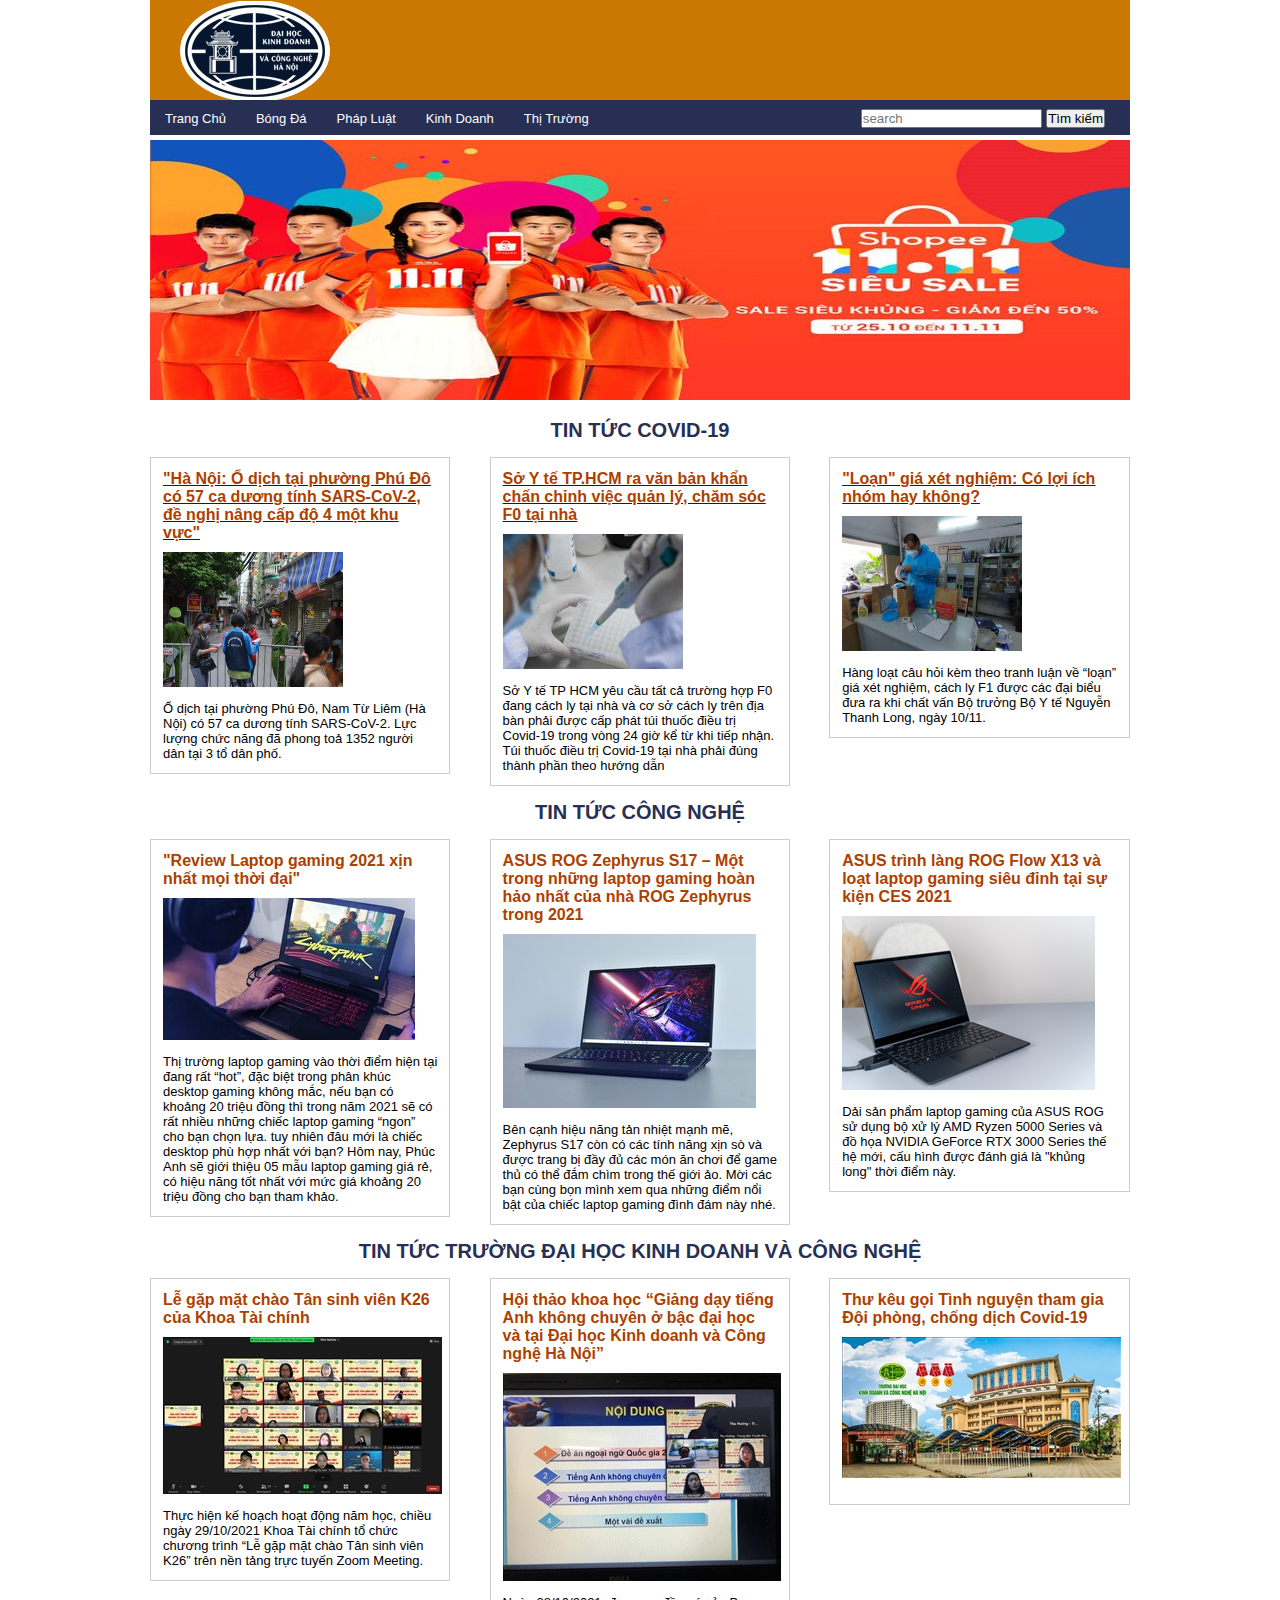
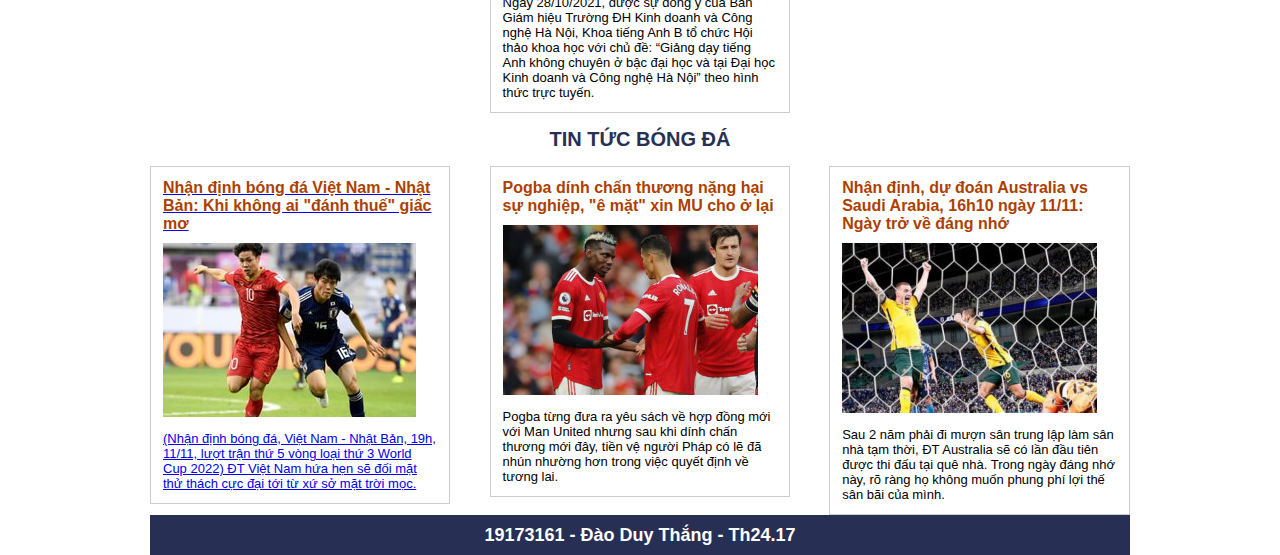
<file: index.html>
<!DOCTYPE html>
<html lang="en">
<head>

    <meta charset="UTF-8">
    <meta http-equiv="X-UA-Compatible" content="IE=edge">
    <meta name="viewport" content="width=device-width, initial-scale=1.0">
    <title></title>
    <link rel="stylesheet" href="style.css">
</head>
<body>
    <div class="container">
        <header>
            <a href="index.html"><img src="images/logo.png" alt=""></a>
        </header>

        <nav>
            <div class="menu">
                <ul>
                    <li><a href="">Trang Chủ</a></li>
                    <li><a href="">Bóng Đá</a></li>
                    <li><a href="">Pháp Luật</a></li>
                    <li><a href="">Kinh Doanh</a></li>
                    <li><a href="">Thị Trường</a></li>

                    
                </ul>
            </div>
            <div class="search">
                <input type="search" placeholder="search" >
                <button>Tìm kiếm</button>
            </div>
        </nav>

        <div id="slide">
                <a href="https://shopee.vn/"><img src="images/slide.jpg" alt=""></a>
        </div>

        <article>
            <h3>Tin tức Covid-19</h3>
            <div class="new_list">
                <div class="new_item">
                    <a href="new1.html">
                    <h4>"Hà Nội: Ổ dịch tại phường Phú Đô có 57 ca dương tính SARS-CoV-2, đề nghị nâng cấp độ 4 một khu vực" </h4>
                </a>
                    <img src="images/anh-1-1636608258-471-width640height480.jpg" alt="">
                    <div class="content">
                        <p> Ổ dịch tại phường Phú Đô, Nam Từ Liêm (Hà Nội) có 57 ca dương tính SARS-CoV-2. Lực lượng chức năng đã phong toả 1352 người dân tại 3 tổ dân phố.</p>
                    
                    </div>
                </div>

                <div class="new_item">
                    <a href="new2.html">
                    <h4>Sở Y tế TP.HCM ra văn bản khẩn chấn chỉnh việc quản lý, chăm sóc F0 tại nhà </h4>
                </a>
                    <img src="images/2mfbm1rz-1636595394-884-width640height480.jpg" alt="">
                    <div class="content">
                        <p>Sở Y tế TP HCM yêu cầu tất cả trường hợp F0 đang cách ly tại nhà và cơ sở cách ly trên địa bàn phải được cấp phát túi thuốc điều trị Covid-19 trong vòng 24 giờ kể từ khi tiếp nhận. Túi thuốc điều trị Covid-19 tại nhà phải đúng thành phần theo hướng dẫn</p>
                    </div>
                </div>

                <div class="new_item"  id="fix">
                    <a href="news3.html">
                    <h4>"Loạn" giá xét nghiệm: Có lợi ích nhóm hay không? </h4>
                </a>
                    <img src="images/aa.jpg" alt="">
                    <div class="content">
                        <p>Hàng loạt câu hỏi kèm theo tranh luận về “loạn” giá xét nghiệm, cách ly F1 được các đại biểu đưa ra khi chất vấn Bộ trưởng Bộ Y tế Nguyễn Thanh Long, ngày 10/11.</p>
                    </div>
                </div>
    <div style="clear: both;"></div>
        </article>

        <article>
            <h3>Tin tức Công Nghệ</h3>
            <div class="new_list">
                <div class="new_item">
                    
                    <h4>"Review Laptop gaming 2021 xịn nhất mọi thời đại" </h4>
                    <img src="images/anh_1.jpg" alt="">
                    <div class="content">
                        <p> Thị trường laptop gaming vào thời điểm hiện tại đang rất “hot”, đặc biệt trong phân khúc desktop gaming không mắc, nếu bạn có khoảng 20 triệu đồng thì trong năm 2021 sẽ có rất nhiều những chiếc laptop gaming “ngon” cho bạn chọn lựa. tuy nhiên đâu mới là chiếc desktop phù hợp nhất với bạn? Hôm nay, Phúc Anh sẽ giới thiệu 05 mẫu laptop gaming giá rẻ, có hiệu năng tốt nhất với mức giá khoảng 20 triệu đồng cho bạn tham khảo.</p>
                    </div>
                </div>
                <div class="new_item">
                    <h4>ASUS ROG Zephyrus S17 – Một trong những laptop gaming hoàn hảo nhất của nhà ROG Zephyrus trong 2021 </h4>
                    <img src="images/anh_2.jpg" alt="">
                    <div class="content">
                        <p>Bên cạnh hiệu năng tản nhiệt mạnh mẽ, Zephyrus S17 còn có các tính năng xịn sò và được trang bị đầy đủ các món ăn chơi để game thủ có thể đắm chìm trong thế giới ảo. Mời các bạn cùng bọn mình xem qua những điểm nổi bật của chiếc laptop gaming đình đám này nhé.</p>
                    </div>
                </div>
                <div class="new_item"  id="fix">
                    <h4>ASUS trình làng ROG Flow X13 và loạt laptop gaming siêu đỉnh tại sự kiện CES 2021 </h4>
                    <img src="images/anh_3.jpg" alt="">
                    <div class="content">
                        <p>Dải sản phẩm laptop gaming của ASUS ROG sử dụng bộ xử lý AMD Ryzen 5000 Series và đồ họa NVIDIA GeForce RTX 3000 Series thế hệ mới, cấu hình được đánh giá là "khủng long" thời điểm này.</p>
                    </div>
                </div>
    <div style="clear: both;"></div>
        </article>

        <article>
            <h3>Tin tức trường đại học Kinh Doanh và Công Nghệ</h3>
            <div class="new_list">
                <div class="new_item">
                    <h4>Lễ gặp mặt chào Tân sinh viên K26 của Khoa Tài chính </h4>
                    <img src="images/anh_4.jpg" alt="">
                    <div class="content">
                        <p>Thực hiện kế hoạch hoạt động năm học, chiều ngày 29/10/2021 Khoa Tài chính tổ chức chương trình “Lễ gặp mặt chào Tân sinh viên K26” trên nền tảng trực tuyến Zoom Meeting.</p>
                    </div>
                </div>
                <div class="new_item">
                    <h4>Hội thảo khoa học “Giảng dạy tiếng Anh không chuyên ở bậc đại học và tại Đại học Kinh doanh và Công nghệ Hà Nội” </h4>
                    <img src="images/anh_5.jpg" alt="">
                    <div class="content">
                        <p>Ngày 28/10/2021, được sự đồng ý của Ban Giám hiệu Trường ĐH Kinh doanh và Công nghệ Hà Nội, Khoa tiếng Anh B tổ chức Hội thảo khoa học với chủ đề: “Giảng dạy tiếng Anh không chuyên ở bậc đại học và tại Đại học Kinh doanh và Công nghệ Hà Nội” theo hình thức trực tuyến.</p>
                    </div>
                </div>
                <div class="new_item"  id="fix">
                    <h4>Thư kêu gọi Tình nguyện tham gia Đội phòng, chống dịch Covid-19 </h4>
                    <img src="images/anh_6.jpg" alt="">
                    <div class="content">
                        <p></p>
                    </div>
                </div>
    <div style="clear: both;"></div>
        </article>

        <article>
            <h3>Tin Tức bóng đá</h3>
            <div class="new_list">
                <div class="new_item">
                    <a href="google.com">
                    <h4>Nhận định bóng đá Việt Nam - Nhật Bản: Khi không ai "đánh thuế" giấc mơ </h4>
                    <img src="images/anh_7.jpg" alt="">
                    <div class="content">
                        <p>(Nhận định bóng đá, Việt Nam - Nhật Bản, 19h, 11/11, lượt trận thứ 5 vòng loại thứ 3 World Cup 2022) ĐT Việt Nam hứa hẹn sẽ đối mặt thử thách cực đại tới từ xứ sở mặt trời mọc.</p>
                    </a>
                    </div>
                </div>
                <div class="new_item">
                    <h4>Pogba dính chấn thương nặng hại sự nghiệp, "ê mặt" xin MU cho ở lại </h4>
                    <img src="images/anh_8.jpg" alt="">
                    <div class="content">
                        <p>Pogba từng đưa ra yêu sách về hợp đồng mới với Man United nhưng sau khi dính chấn thương mới đây, tiền vệ người Pháp có lẽ đã nhún nhường hơn trong việc quyết định về tương lai.</p>
                    </div>
                </div>
                <div class="new_item"  id="fix">
                    <h4>Nhận định, dự đoán Australia vs Saudi Arabia, 16h10 ngày 11/11: Ngày trở về đáng nhớ </h4>
                    <img src="images/anh_9.jpg" alt="">
                    <div class="content">
                        <p>Sau 2 năm phải đi mượn sân trung lập làm sân nhà tạm thời, ĐT Australia sẽ có lần đầu tiên được thi đấu tại quê nhà. Trong ngày đáng nhớ này, rõ ràng họ không muốn phung phí lợi thế sân bãi của mình.</p>
                    </div>
                </div>
    <div style="clear: both;"></div>
        </article>

        <footer>
                    19173161 - Đào Duy Thắng - Th24.17
        </footer>

    </div> 

</body>
</html>
</file>
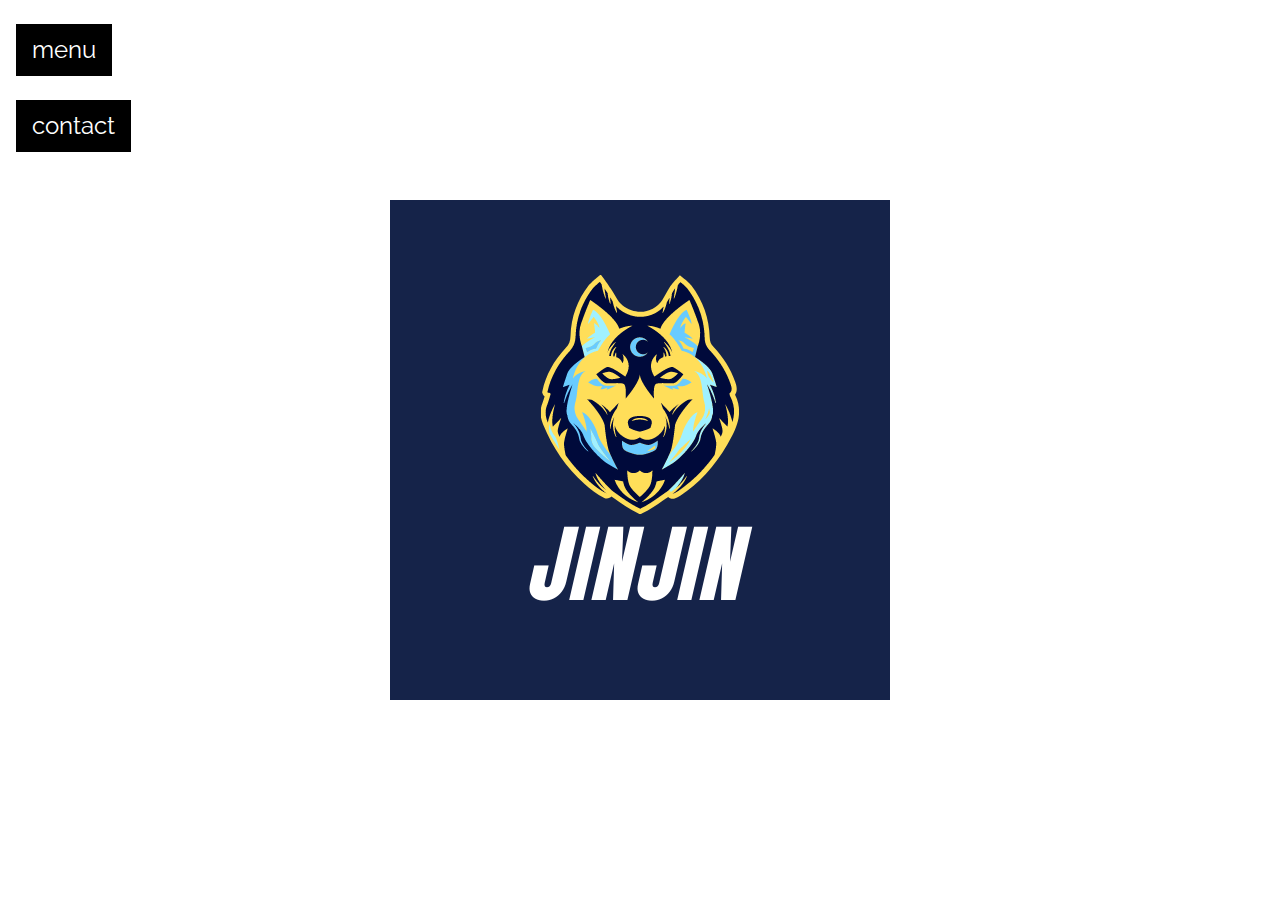
<file: demo.html>
<!DOCTYPE html>
<html>
<title>Mì Cay</title>
<meta charset="UTF-8">
<meta name="viewport" content="width=device-width, initial-scale=1">
<link rel="stylesheet" href="https://www.w3schools.com/w3css/4/w3.css">
<link rel="stylesheet" href="https://fonts.googleapis.com/css?family=Raleway">
<style>
body,h1,h5 {font-family: "Raleway", sans-serif}
body, html {height: 100%}
.bgimg {
  background-image: url('https://preview.redd.it/pnda3gvz1hx51.jpg?width=1920&format=pjpg&auto=webp&s=635bec3e67cab6e73e28421f9cf98f43b24a8ba1');
  min-height: 100%;
  background-position: center;
  background-size: cover;
}
</style>
<body>

<div class="bgimg w3-display-container w3-text-white">
  <div class="w3-display-middle w3-jumbo">
    <p><img src="images/jinjin.png"></p>
    
  </div>
  <div class="w3-display-topleft w3-container w3-xlarge">
    <p><button onclick="document.getElementById('menu').style.display='block'" class="w3-button w3-black">menu</button></p>
    <p><button onclick="document.getElementById('contact').style.display='block'" class="w3-button w3-black">contact</button></p>
  </div>
  <div class="w3-display-bottomleft w3-container">
    <p class="w3-xlarge">Thứ 2 - Chủ Nhật 10h-23h</p>
    <p class="w3-large">157 Chí Kiên , TP Bắc Kạn</p>
    <p>Fb cá nhân <a href="https://www.facebook.com/duythang141020" target="_blank">Duy Thắng</a></p>
  </div>
</div>

<!-- Menu Modal -->
<div id="menu" class="w3-modal">
  <div class="w3-modal-content w3-animate-zoom">
    <div class="w3-container w3-black w3-display-container">
      <span onclick="document.getElementById('menu').style.display='none'" class="w3-button w3-display-topright w3-large">x</span>
      <h1>Mì Cay</h1>
    </div>
    <div class="w3-container">
      <h5>Mì Cay Hải Sản <b>40.000VNĐ</b></h5>
      <h5>Mì Cay Bò <b>50.000VNĐ</b></h5>
      <h5>Mì Cay Thập Cẩm <b>45.000VNĐ</b></h5>
    </div>
    <div class="w3-container w3-black">
      <h1>Đồ Ăn Kèm</h1>
    </div>
    <div class="w3-container">
      <h5>Xúc Xích <b>10.000VNĐ</b></h5>
      <h5>Kim Chi <b>10.000VNĐ</b></h5>
      <h5>Cải tím <b>10.000VNĐ</b></h5>
      <h5>Gà rán <b>25.000VNĐ</b></h5>
      <h5>Sushi <b>20.000VNĐ</b></h5>
    </div>
    <div class="w3-container w3-black">
      <h1>Nước Uống</h1>
    </div>
    <div class="w3-container">
      <h5>Nước lọc <b>10.000VNĐ</b></h5>
      <h5>CooCaa <b>10.000VNĐ</b></h5>
      <h5>Nước Chanh <b>15.000VNĐ</b></h5>
      <h5>Pepsi <b>15.000VNĐ</b></h5>
    </div>
  </div>
</div>

<!-- Contact Modal -->
<div id="contact" class="w3-modal">
  <div class="w3-modal-content w3-animate-zoom">
    <div class="w3-container w3-black">
      <span onclick="document.getElementById('contact').style.display='none'" class="w3-button w3-display-topright w3-large">x</span>
      <h1>Contact</h1>
    </div>
    <div class="w3-container">
      <p>Đặt bàn,tổ chức sự kiện liên hệ cho chúng tôi:</p>
      <form action="/action_page.php" target="_blank">
        <p><input class="w3-input w3-padding-16 w3-border" type="text" placeholder="Tên của bạn" required name="Name"></p>
        <p><input class="w3-input w3-padding-16 w3-border" type="number" placeholder="Số người" required name="People"></p>
        <p><input class="w3-input w3-padding-16 w3-border" type="datetime-local" placeholder="Date and time" required name="date" value="2021-11-19T20:00"></p>
        <p><input class="w3-input w3-padding-16 w3-border" type="text" placeholder="Ghi chú \ Yêu cầu đặc biệt" required name="Message"></p>
        <p><button class="w3-button" type="submit">Gửi</button></p>
      </form>
    </div>
  </div>
</div>

</body>
</html>
</file>
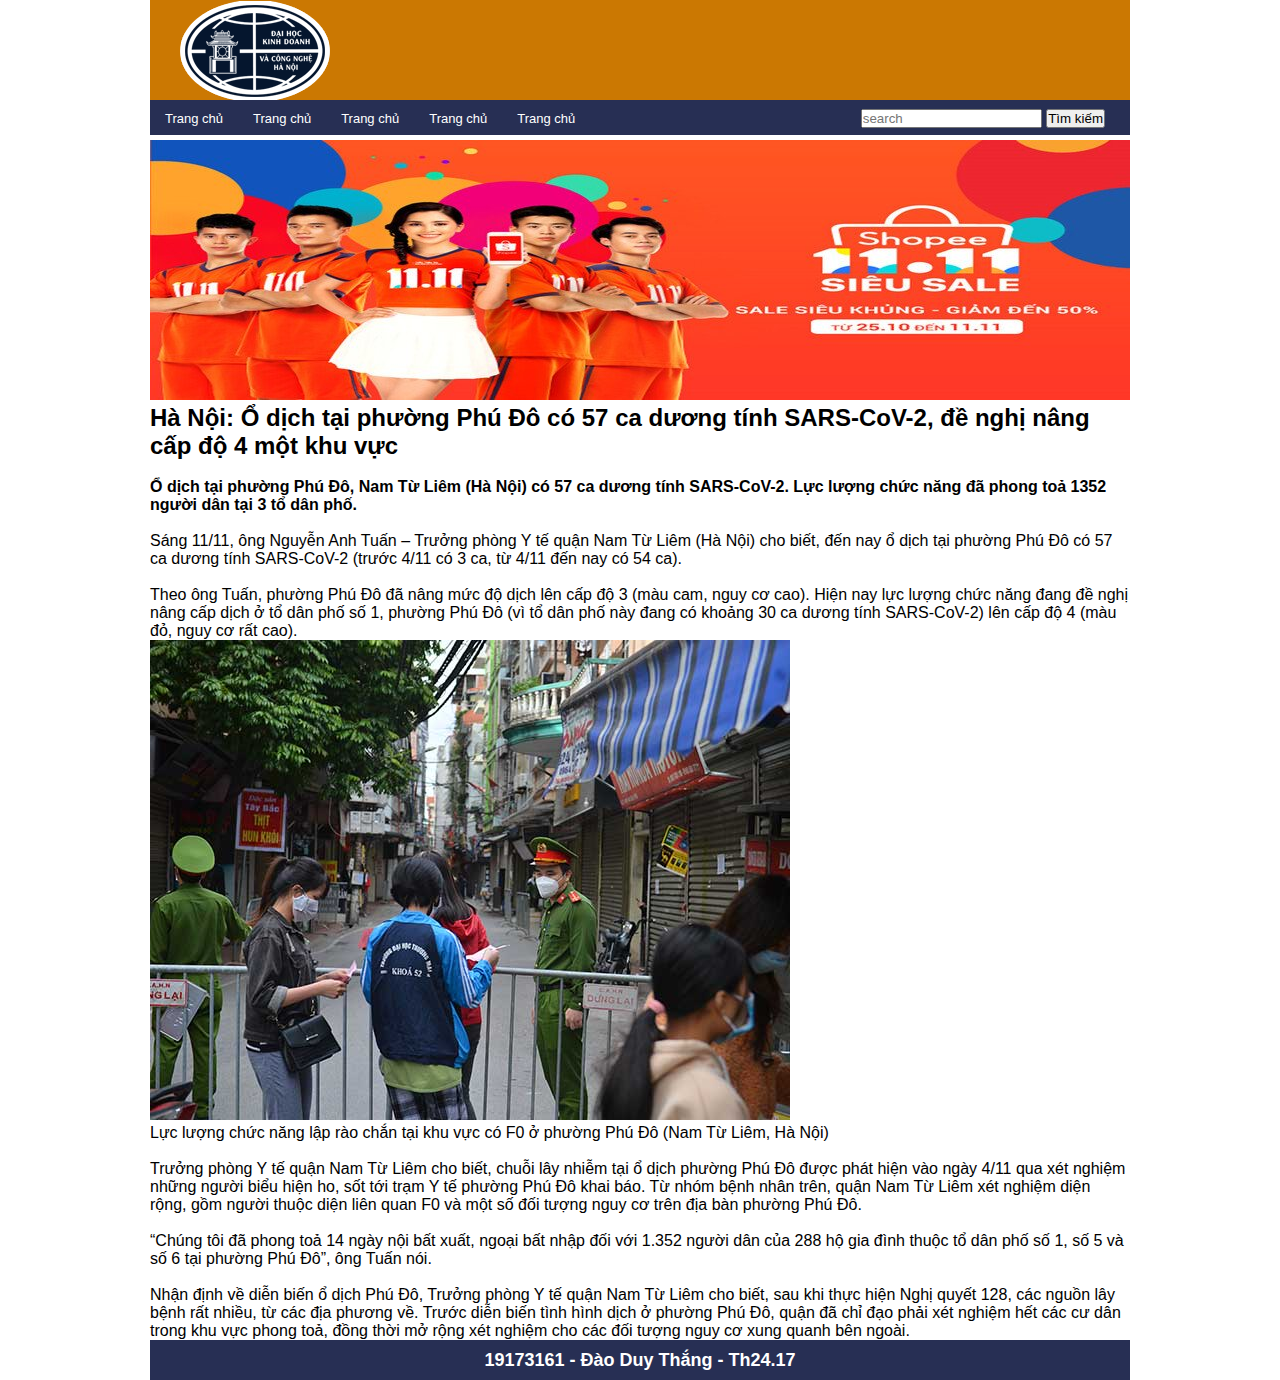
<file: new1.html>
<!DOCTYPE html>
<html lang="en">
<head>

    <meta charset="UTF-8">
    <meta http-equiv="X-UA-Compatible" content="IE=edge">
    <meta name="viewport" content="width=device-width, initial-scale=1.0">
    <title></title>
    <link rel="stylesheet" href="style.css">
</head>
<body>
    <div class="container">
        <header>
            <a href="index.html"><img src="images/logo.png" alt=""></a>
        </header>

        <nav>
            <div class="menu">
                <ul>
                    <li><a href="">Trang chủ</a></li>
                    <li><a href="">Trang chủ</a></li>
                    <li><a href="">Trang chủ</a></li>
                    <li><a href="">Trang chủ</a></li>
                    <li><a href="">Trang chủ</a></li>

                    
                </ul>
            </div>
            <div class="search">
                <input type="search" placeholder="search" >
                <button>Tìm kiếm</button>
            </div>
        </nav>

        <div id="slide">
                <a href="https://shopee.vn/"><img src="images/slide.jpg" alt=""></a>
        </div>

        <h2>Hà Nội: Ổ dịch tại phường Phú Đô có 57 ca dương tính SARS-CoV-2, đề nghị nâng cấp độ 4 một khu vực</h2>
       <br>
        <h4>Ổ dịch tại phường Phú Đô, Nam Từ Liêm (Hà Nội) có 57 ca dương tính SARS-CoV-2. Lực lượng chức năng đã phong toả 1352 người dân tại 3 tổ dân phố.</h4>
        <br>
        <p>Sáng 11/11, ông Nguyễn Anh Tuấn – Trưởng phòng Y tế quận Nam Từ Liêm (Hà Nội) cho biết, đến nay ổ dịch tại phường Phú Đô có 57 ca dương tính SARS-CoV-2 (trước 4/11 có 3 ca, từ 4/11 đến nay có 54 ca).</p>
        <br>
        Theo ông Tuấn, phường Phú Đô đã nâng mức độ dịch lên cấp độ 3 (màu cam, nguy cơ cao). Hiện nay lực lượng chức năng đang đề nghị nâng cấp dịch ở tổ dân phố số 1, phường Phú Đô (vì tổ dân phố này đang có khoảng 30 ca dương tính SARS-CoV-2) lên cấp độ 4 (màu đỏ, nguy cơ rất cao).
        <br>
        <img src="images/new1.jpg" alt="" >
        <p>Lực lượng chức năng lập rào chắn tại khu vực có F0 ở phường Phú Đô (Nam Từ Liêm, Hà Nội)</p>
        <br>
        <p>Trưởng phòng Y tế quận Nam Từ Liêm cho biết, chuỗi lây nhiễm tại ổ dịch phường Phú Đô được phát hiện vào ngày 4/11 qua xét nghiệm những người biểu hiện ho, sốt tới trạm Y tế phường Phú Đô khai báo. Từ nhóm bệnh nhân trên, quận Nam Từ Liêm xét nghiệm diện rộng, gồm người thuộc diện liên quan F0 và một số đối tượng nguy cơ trên địa bàn phường Phú Đô.</p>
        <br>
        <p>“Chúng tôi đã phong toả 14 ngày nội bất xuất, ngoại bất nhập đối với 1.352 người dân của 288 hộ gia đình thuộc tổ dân phố số 1, số 5 và số 6 tại phường Phú Đô”, ông Tuấn nói.</p>
        <br>
        <p>Nhận định về diễn biến ổ dịch Phú Đô, Trưởng phòng Y tế quận Nam Từ Liêm cho biết, sau khi thực hiện Nghị quyết 128, các nguồn lây bệnh rất nhiều, từ các địa phương về. Trước diễn biến tình hình dịch ở phường Phú Đô, quận đã chỉ đạo phải xét nghiệm hết các cư dân trong khu vực phong toả, đồng thời mở rộng xét nghiệm cho các đối tượng nguy cơ xung quanh bên ngoài.</p>
        <footer>
                    19173161 - Đào Duy Thắng - Th24.17
        </footer>

    </div> 

</body>
</html>
</file>
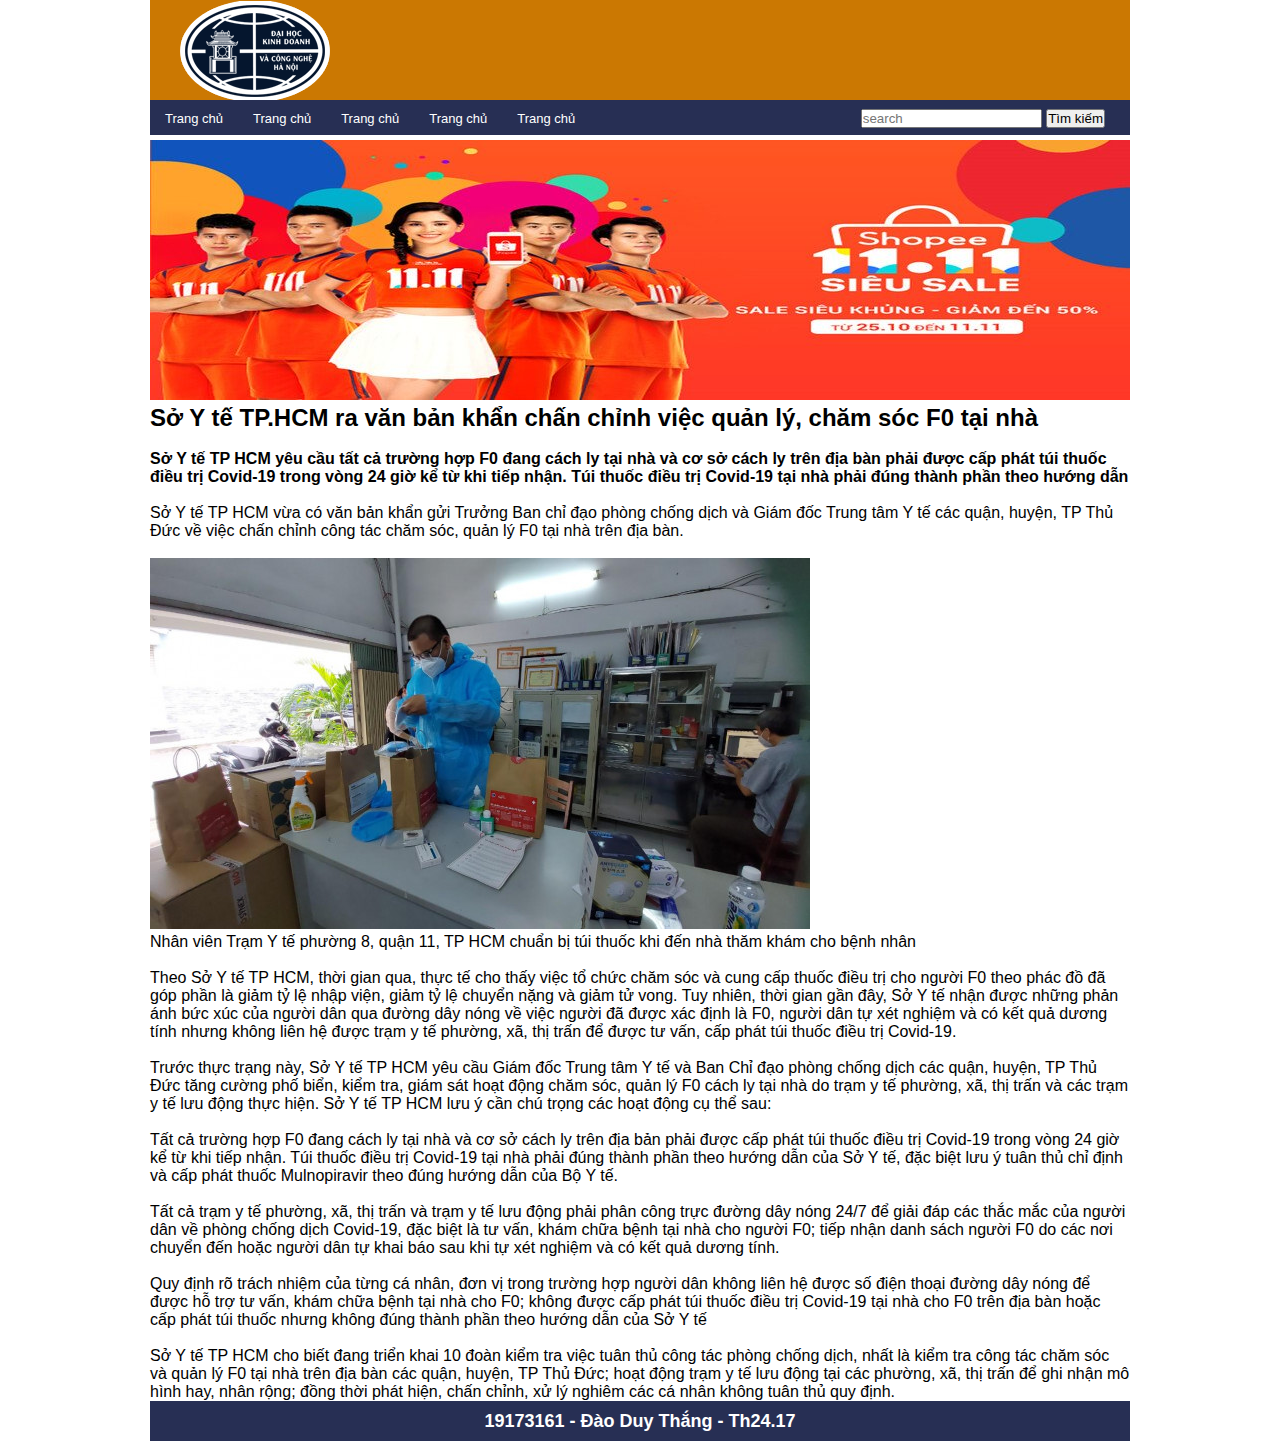
<file: new2.html>
<!DOCTYPE html>
<html lang="en">
<head>

    <meta charset="UTF-8">
    <meta http-equiv="X-UA-Compatible" content="IE=edge">
    <meta name="viewport" content="width=device-width, initial-scale=1.0">
    <title></title>
    <link rel="stylesheet" href="style.css">
</head>
<body>
    <div class="container">
        <header>
            <a href="index.html"><img src="images/logo.png" alt=""></a>
        </header>

        <nav>
            <div class="menu">
                <ul>
                    <li><a href="">Trang chủ</a></li>
                    <li><a href="">Trang chủ</a></li>
                    <li><a href="">Trang chủ</a></li>
                    <li><a href="">Trang chủ</a></li>
                    <li><a href="">Trang chủ</a></li>

                    
                </ul>
            </div>
            <div class="search">
                <input type="search" placeholder="search" >
                <button>Tìm kiếm</button>
            </div>
        </nav>

        <div id="slide">
                <a href="https://shopee.vn/"><img src="images/slide.jpg" alt=""></a>
        </div>

        <h2>Sở Y tế TP.HCM ra văn bản khẩn chấn chỉnh việc quản lý, chăm sóc F0 tại nhà</h2>
        <br>
        <h4>Sở Y tế TP HCM yêu cầu tất cả trường hợp F0 đang cách ly tại nhà và cơ sở cách ly trên địa bàn phải được cấp phát túi thuốc điều trị Covid-19 trong vòng 24 giờ kể từ khi tiếp nhận. Túi thuốc điều trị Covid-19 tại nhà phải đúng thành phần theo hướng dẫn</h4>
        <br>
        <p>Sở Y tế TP HCM vừa có văn bản khẩn gửi Trưởng Ban chỉ đạo phòng chống dịch và Giám đốc Trung tâm Y tế các quận, huyện, TP Thủ Đức về việc chấn chỉnh công tác chăm sóc, quản lý F0 tại nhà trên địa bàn.</p>
        <br>
        <img src="images/news2.jpg">
        <p>Nhân viên Trạm Y tế phường 8, quận 11, TP HCM chuẩn bị túi thuốc khi đến nhà thăm khám cho bệnh nhân</p>
        <br>
        Theo Sở Y tế TP HCM, thời gian qua, thực tế cho thấy việc tổ chức chăm sóc và cung cấp thuốc điều trị cho người F0 theo phác đồ đã góp phần là giảm tỷ lệ nhập viện, giảm tỷ lệ chuyển nặng và giảm tử vong. Tuy nhiên, thời gian gần đây, Sở Y tế nhận được những phản ánh bức xúc của người dân qua đường dây nóng về việc người đã được xác định là F0, người dân tự xét nghiệm và có kết quả dương tính nhưng không liên hệ được trạm y tế phường, xã, thị trấn để được tư vấn, cấp phát túi thuốc điều trị Covid-19. </p>
<br>
    <p>Trước thực trạng này, Sở Y tế TP HCM yêu cầu Giám đốc Trung tâm Y tế và Ban Chỉ đạo phòng chống dịch các quận, huyện, TP Thủ Đức tăng cường phố biển, kiểm tra, giám sát hoạt động chăm sóc, quản lý F0 cách ly tại nhà do trạm y tế phường, xã, thị trấn và các trạm y tế lưu động thực hiện.  Sở Y tế TP HCM lưu ý cần chú trọng các hoạt động cụ thể sau: </p>
<br>
<Tất>Tất cả trường hợp F0 đang cách ly tại nhà và cơ sở cách ly trên địa bản phải được cấp phát túi thuốc điều trị Covid-19 trong vòng 24 giờ kể từ khi tiếp nhận. Túi thuốc điều trị Covid-19 tại nhà phải đúng thành phần theo hướng dẫn của Sở Y tế, đặc biệt lưu ý tuân thủ chỉ định và cấp phát thuốc Mulnopiravir theo đúng hướng dẫn của Bộ Y tế. </p>
<br>
<p>Tất cả trạm y tế phường, xã, thị trấn và trạm y tế lưu động phải phân công trực đường dây nóng 24/7 để giải đáp các thắc mắc của người dân về phòng chống dịch Covid-19, đặc biệt là tư vấn, khám chữa bệnh tại nhà cho người F0; tiếp nhận danh sách người F0 do các nơi chuyển đến hoặc người dân tự khai báo sau khi tự xét nghiệm và có kết quả dương tính. </p>
<br>
<Quy>Quy định rõ trách nhiệm của từng cá nhân, đơn vị trong trường hợp người dân không liên hệ được số điện thoại đường dây nóng để được hỗ trợ tư vấn, khám chữa bệnh tại nhà cho F0; không được cấp phát túi thuốc điều trị Covid-19 tại nhà cho F0 trên địa bàn hoặc cấp phát túi thuốc nhưng không đúng thành phần theo hướng dẫn của Sở Y tế </p>
<br>
<p>Sở Y tế TP HCM cho biết đang triển khai 10 đoàn kiểm tra việc tuân thủ công tác phòng chống dịch, nhất là kiểm tra công tác chăm sóc và quản lý F0 tại nhà trên địa bàn các quận, huyện, TP Thủ Đức; hoạt động trạm y tế lưu động tại các phường, xã, thị trấn để ghi nhận mô hình hay, nhân rộng; đồng thời phát hiện, chấn chỉnh, xử lý nghiêm các cá nhân không tuân thủ quy định.</p>
        <footer>
                    19173161 - Đào Duy Thắng - Th24.17
        </footer>

    </div> 

</body>
</html>
</file>
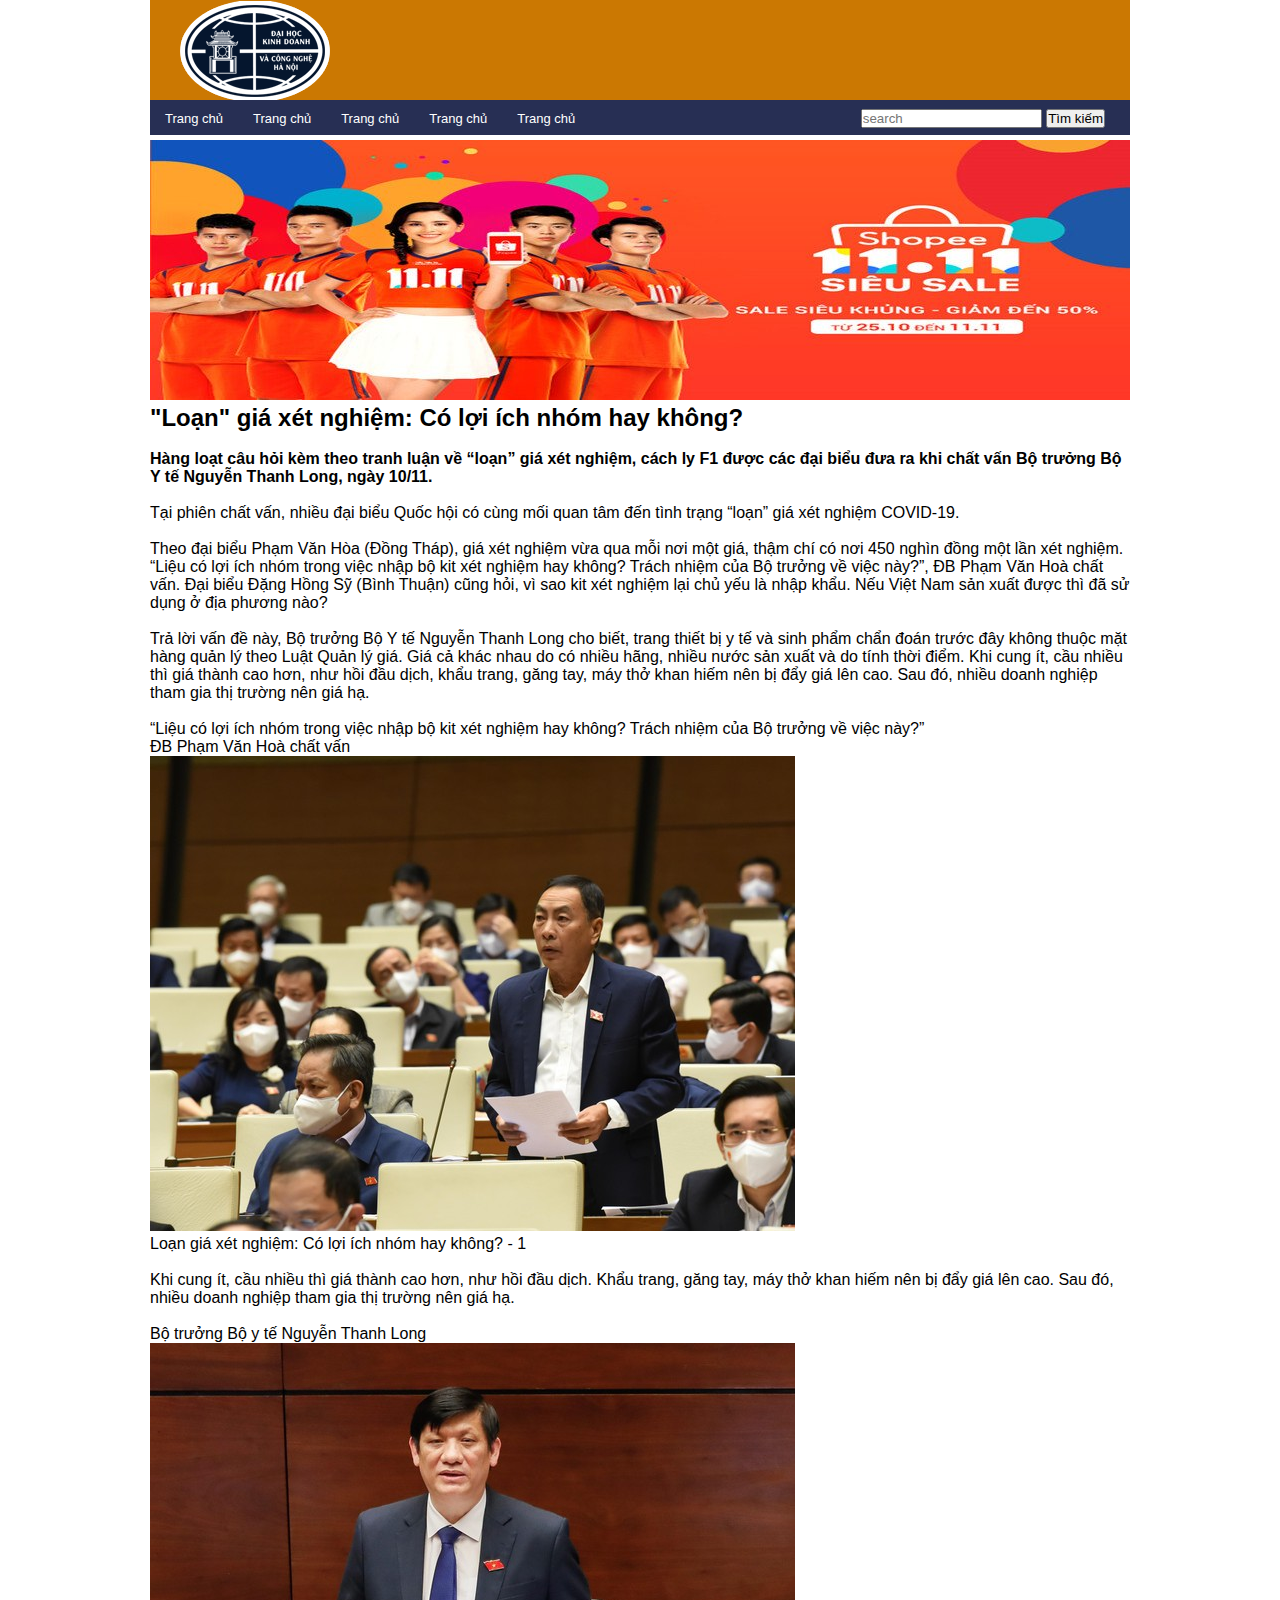
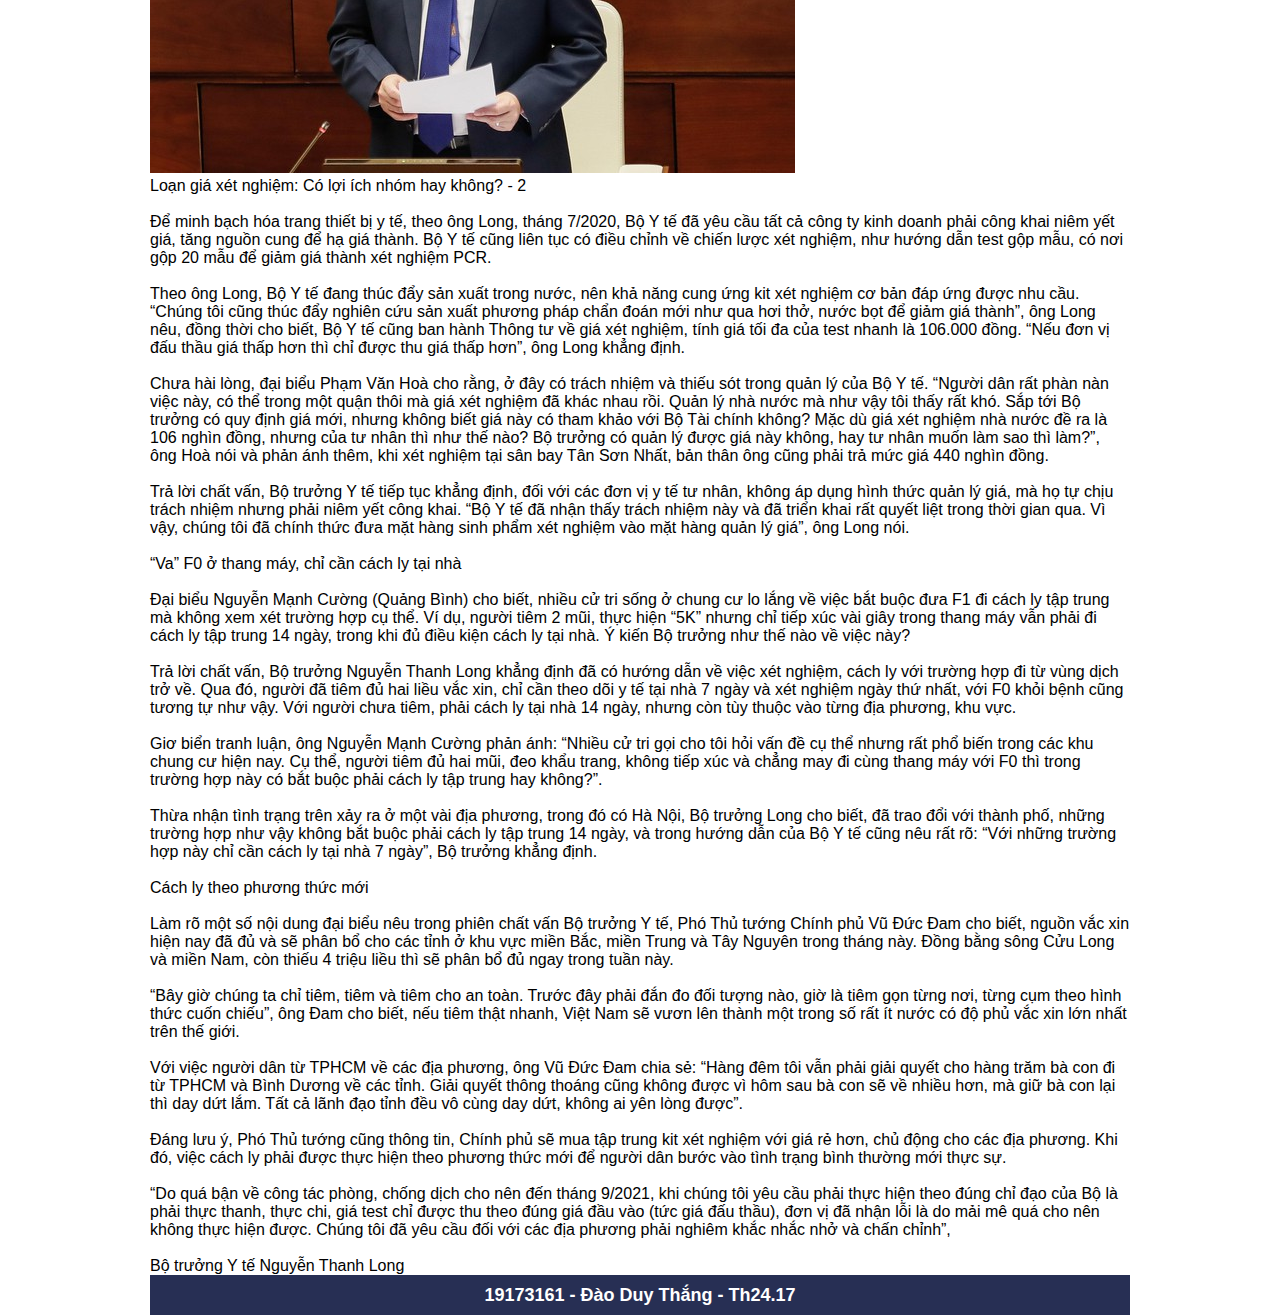
<file: news3.html>
<!DOCTYPE html>
<html lang="en">
<head>

    <meta charset="UTF-8">
    <meta http-equiv="X-UA-Compatible" content="IE=edge">
    <meta name="viewport" content="width=device-width, initial-scale=1.0">
    <title></title>
    <link rel="stylesheet" href="style.css">
</head>
<body>
    <div class="container">
        <header>
            <a href="index.html"><img src="images/logo.png" alt=""></a>
        </header>

        <nav>
            <div class="menu">
                <ul>
                    <li><a href="">Trang chủ</a></li>
                    <li><a href="">Trang chủ</a></li>
                    <li><a href="">Trang chủ</a></li>
                    <li><a href="">Trang chủ</a></li>
                    <li><a href="">Trang chủ</a></li>

                    
                </ul>
            </div>
            <div class="search">
                <input type="search" placeholder="search" >
                <button>Tìm kiếm</button>
            </div>
        </nav>

        <div id="slide">
                <a href="https://shopee.vn/"><img src="images/slide.jpg" alt=""></a>
        </div>

        <h2>"Loạn" giá xét nghiệm: Có lợi ích nhóm hay không?</h2>
        <br>
        <h4>Hàng loạt câu hỏi kèm theo tranh luận về “loạn” giá xét nghiệm, cách ly F1 được các đại biểu đưa ra khi chất vấn Bộ trưởng Bộ Y tế Nguyễn Thanh Long, ngày 10/11.</h4>
        <br>
       <p> Tại phiên chất vấn, nhiều đại biểu Quốc hội có cùng mối quan tâm đến tình trạng “loạn” giá xét nghiệm COVID-19.</p>
       <br>
        <p>Theo đại biểu Phạm Văn Hòa (Đồng Tháp), giá xét nghiệm vừa qua mỗi nơi một giá, thậm chí có nơi 450 nghìn đồng một lần xét nghiệm. “Liệu có lợi ích nhóm trong việc nhập bộ kit xét nghiệm hay không? Trách nhiệm của Bộ trưởng về việc này?”, ĐB Phạm Văn Hoà chất vấn. Đại biểu Đặng Hồng Sỹ (Bình Thuận) cũng hỏi, vì sao kit xét nghiệm lại chủ yếu là nhập khẩu. Nếu Việt Nam sản xuất được thì đã sử dụng ở địa phương nào?</p>
        <br>
            <p>Trả lời vấn đề này, Bộ trưởng Bộ Y tế Nguyễn Thanh Long cho biết, trang thiết bị y tế và sinh phẩm chẩn đoán trước đây không thuộc mặt hàng quản lý theo Luật Quản lý giá. Giá cả khác nhau do có nhiều hãng, nhiều nước sản xuất và do tính thời điểm. Khi cung ít, cầu nhiều thì giá thành cao hơn, như hồi đầu dịch, khẩu trang, găng tay, máy thở khan hiếm nên bị đẩy giá lên cao. Sau đó, nhiều doanh nghiệp tham gia thị trường nên giá hạ.</p>
            <br>
                <p>“Liệu có lợi ích nhóm trong việc nhập bộ kit xét nghiệm hay không? Trách nhiệm của Bộ trưởng về việc này?”
                    <br>
                    <p>ĐB Phạm Văn Hoà chất vấn</p>
                    <img src="images/3_1.jpg"
                    <br>
                        <p>Loạn giá xét nghiệm: Có lợi ích nhóm hay không? - 1</p>
                        <br>
                            <p>Khi cung ít, cầu nhiều thì giá thành cao hơn, như hồi đầu dịch. Khẩu trang, găng tay, máy thở khan hiếm nên bị đẩy giá lên cao. Sau đó, nhiều doanh nghiệp tham gia thị trường nên giá hạ.</p>
                            <br>
                                <p>Bộ trưởng Bộ y tế Nguyễn Thanh Long</p>
                                <img src="images/3_2.jpg">
                                <br>
                                    <p>Loạn giá xét nghiệm: Có lợi ích nhóm hay không? - 2</p>
                                    <br>
                                        <p>Để minh bạch hóa trang thiết bị y tế, theo ông Long, tháng 7/2020, Bộ Y tế đã yêu cầu tất cả công ty kinh doanh phải công khai niêm yết giá, tăng nguồn cung để hạ giá thành. Bộ Y tế cũng liên tục có điều chỉnh về chiến lược xét nghiệm, như hướng dẫn test gộp mẫu, có nơi gộp 20 mẫu để giảm giá thành xét nghiệm PCR.</p>
                                        <br>
                                            <p>Theo ông Long, Bộ Y tế đang thúc đẩy sản xuất trong nước, nên khả năng cung ứng kit xét nghiệm cơ bản đáp ứng được nhu cầu. “Chúng tôi cũng thúc đẩy nghiên cứu sản xuất phương pháp chẩn đoán mới như qua hơi thở, nước bọt để giảm giá thành”, ông Long nêu, đồng thời cho biết, Bộ Y tế cũng ban hành Thông tư về giá xét nghiệm, tính giá tối đa của test nhanh là 106.000 đồng. “Nếu đơn vị đấu thầu giá thấp hơn thì chỉ được thu giá thấp hơn”, ông Long khẳng định.</p>
                                            <br>
                                                <p>Chưa hài lòng, đại biểu Phạm Văn Hoà cho rằng, ở đây có trách nhiệm và thiếu sót trong quản lý của Bộ Y tế. “Người dân rất phàn nàn việc này, có thể trong một quận thôi mà giá xét nghiệm đã khác nhau rồi. Quản lý nhà nước mà như vậy tôi thấy rất khó. Sắp tới Bộ trưởng có quy định giá mới, nhưng không biết giá này có tham khảo với Bộ Tài chính không? Mặc dù giá xét nghiệm nhà nước đề ra là 106 nghìn đồng, nhưng của tư nhân thì như thế nào? Bộ trưởng có quản lý được giá này không, hay tư nhân muốn làm sao thì làm?”, ông Hoà nói và phản ánh thêm, khi xét nghiệm tại sân bay Tân Sơn Nhất, bản thân ông cũng phải trả mức giá 440 nghìn đồng.</p>
                                                <br>
                                                    <p>Trả lời chất vấn, Bộ trưởng Y tế tiếp tục khẳng định, đối với các đơn vị y tế tư nhân, không áp dụng hình thức quản lý giá, mà họ tự chịu trách nhiệm nhưng phải niêm yết công khai. “Bộ Y tế đã nhận thấy trách nhiệm này và đã triển khai rất quyết liệt trong thời gian qua. Vì vậy, chúng tôi đã chính thức đưa mặt hàng sinh phẩm xét nghiệm vào mặt hàng quản lý giá”, ông Long nói.</p>
                                                    <br>
                                                        <p>“Va” F0 ở thang máy, chỉ cần cách ly tại nhà</p>
                                                        <br>
                                                            <p>Đại biểu Nguyễn Mạnh Cường (Quảng Bình) cho biết, nhiều cử tri sống ở chung cư lo lắng về việc bắt buộc đưa F1 đi cách ly tập trung mà không xem xét trường hợp cụ thể. Ví dụ, người tiêm 2 mũi, thực hiện “5K” nhưng chỉ tiếp xúc vài giây trong thang máy vẫn phải đi cách ly tập trung 14 ngày, trong khi đủ điều kiện cách ly tại nhà. Ý kiến Bộ trưởng như thế nào về việc này?</p>
                                                            <br>
                                                                <p>Trả lời chất vấn, Bộ trưởng Nguyễn Thanh Long khẳng định đã có hướng dẫn về việc xét nghiệm, cách ly với trường hợp đi từ vùng dịch trở về. Qua đó, người đã tiêm đủ hai liều vắc xin, chỉ cần theo dõi y tế tại nhà 7 ngày và xét nghiệm ngày thứ nhất, với F0 khỏi bệnh cũng tương tự như vậy. Với người chưa tiêm, phải cách ly tại nhà 14 ngày, nhưng còn tùy thuộc vào từng địa phương, khu vực.</p>
                                                                <br>
                                                                    <p>Giơ biển tranh luận, ông Nguyễn Mạnh Cường phản ánh: “Nhiều cử tri gọi cho tôi hỏi vấn đề cụ thể nhưng rất phổ biến trong các khu chung cư hiện nay. Cụ thể, người tiêm đủ hai mũi, đeo khẩu trang, không tiếp xúc và chẳng may đi cùng thang máy với F0 thì trong trường hợp này có bắt buộc phải cách ly tập trung hay không?”.</p>
                                                                    <br>
                                                                        <p>Thừa nhận tình trạng trên xảy ra ở một vài địa phương, trong đó có Hà Nội, Bộ trưởng Long cho biết, đã trao đổi với thành phố, những trường hợp như vậy không bắt buộc phải cách ly tập trung 14 ngày, và trong hướng dẫn của Bộ Y tế cũng nêu rất rõ: “Với những trường hợp này chỉ cần cách ly tại nhà 7 ngày”, Bộ trưởng khẳng định.</p>
                                                                        <br>
                                                                            <p>Cách ly theo phương thức mới</p>
                                                                            <br>
                                                                                <p>Làm rõ một số nội dung đại biểu nêu trong phiên chất vấn Bộ trưởng Y tế, Phó Thủ tướng Chính phủ Vũ Đức Đam cho biết, nguồn vắc xin hiện nay đã đủ và sẽ phân bổ cho các tỉnh ở khu vực miền Bắc, miền Trung và Tây Nguyên trong tháng này. Đồng bằng sông Cửu Long và miền Nam, còn thiếu 4 triệu liều thì sẽ phân bổ đủ ngay trong tuần này.</p>
                                                                                <br>
                                                                                    <p>“Bây giờ chúng ta chỉ tiêm, tiêm và tiêm cho an toàn. Trước đây phải đắn đo đối tượng nào, giờ là tiêm gọn từng nơi, từng cụm theo hình thức cuốn chiếu”, ông Đam cho biết, nếu tiêm thật nhanh, Việt Nam sẽ vươn lên thành một trong số rất ít nước có độ phủ vắc xin lớn nhất trên thế giới.</p>
                                                                                    <br>
                                                                                        <p>Với việc người dân từ TPHCM về các địa phương, ông Vũ Đức Đam chia sẻ: “Hàng đêm tôi vẫn phải giải quyết cho hàng trăm bà con đi từ TPHCM và Bình Dương về các tỉnh. Giải quyết thông thoáng cũng không được vì hôm sau bà con sẽ về nhiều hơn, mà giữ bà con lại thì day dứt lắm. Tất cả lãnh đạo tỉnh đều vô cùng day dứt, không ai yên lòng được”.</p>
                                                                                        <br>
                                                                                            <p>Đáng lưu ý, Phó Thủ tướng cũng thông tin, Chính phủ sẽ mua tập trung kit xét nghiệm với giá rẻ hơn, chủ động cho các địa phương. Khi đó, việc cách ly phải được thực hiện theo phương thức mới để người dân bước vào tình trạng bình thường mới thực sự.</p>
                                                                                            <br>
                                                                                                <p>“Do quá bận về công tác phòng, chống dịch cho nên đến tháng 9/2021, khi chúng tôi yêu cầu phải thực hiện theo đúng chỉ đạo của Bộ là phải thực thanh, thực chi, giá test chỉ được thu theo đúng giá đầu vào (tức giá đấu thầu), đơn vị đã nhận lỗi là do mải mê quá cho nên không thực hiện được. Chúng tôi đã yêu cầu đối với các địa phương phải nghiêm khắc nhắc nhở và chấn chỉnh”,</p>
                                                                                                <br>
                                                                                                    <p>Bộ trưởng Y tế Nguyễn Thanh Long
        <footer>
                    19173161 - Đào Duy Thắng - Th24.17
        </footer>

    </div> 

</body>
</html>
</file>
<file: style.css>
*{
    padding: 0;
    margin: 0;
    font-family: "roboto", sans-serif;
}
body {
    background-image: url('https://phunugioi.com/wp-content/uploads/2020/02/background-dep.jpg');
    background-repeat: no-repeat;
  background-attachment: fixed;
  background-size: 100% 100%;
}
.container{
    width: 980px;
    margin: 0 auto;

}
header{
    height: 100px;
    background: #cb7802;
}
header img{
    padding-left: 30px;
}
nav{
    height: 35px;
    background: #272f54;
    margin-bottom: 5px;
}
nav .menu ul{
    list-style: none;
}
nav .menu ul li{
    float: left;
    line-height: 35px;
    padding: 0 15px;

}
nav .menu ul li a{
    color: #fff;
    font-size: 13px;
    text-decoration: none;
}
nav .search{
	line-height: 35px;
	float: right;
	margin-right: 25px;
}
article h3{
    text-align: center;
    padding: 15px 0;
    color: #272f54;
    font-size: 20px;
    text-transform: uppercase;
    font-weight: bold;
}
article .new_list .new_item{
    width: 28%;
    padding: 12px;
    float: left;
    border: 1px solid #ccc;
    margin-right: 4%;
}
article .new_list .new_item h4{
	font-size: 16px;
	color: #ad3f00;

}
article .new_list .new_item img{
	margin: 10px 0;
}
article .new_list .new_item .content{
    font-size: 13px;
}
footer{
    height: 40px;
    background: #272f54;
    line-height: 40px;
    text-align: center;
    color: #fff;
    font-size: 18px;
    font-weight: bold;
}

#fix{
    margin-right: 0;
}
</file>
